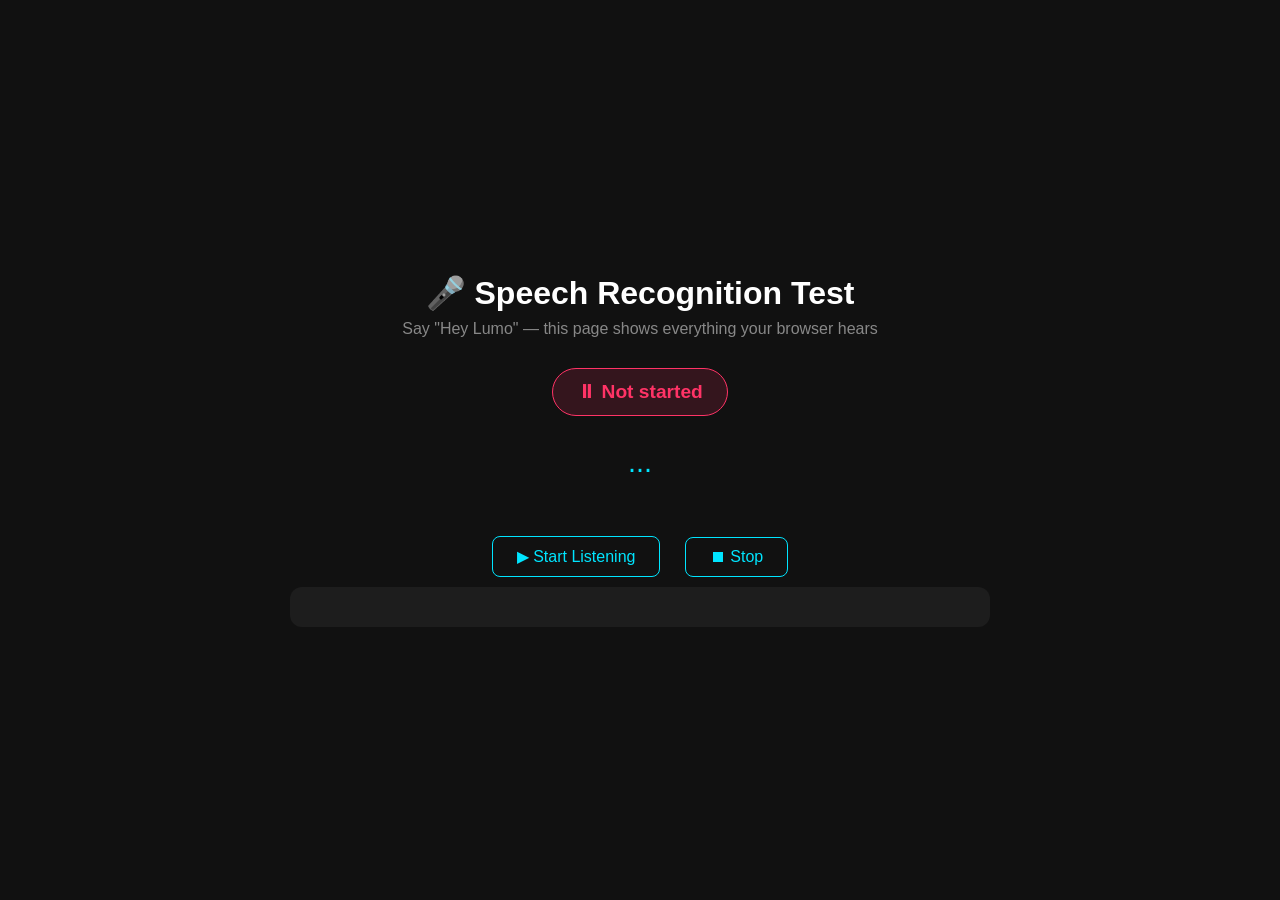
<file: frontend/test-speech.html>
<!DOCTYPE html>
<html lang="en">
<head>
    <meta charset="UTF-8">
    <title>🎤 Speech Test</title>
    <style>
        * { margin: 0; padding: 0; box-sizing: border-box; }
        body {
            font-family: 'Segoe UI', sans-serif;
            background: #111;
            color: #fff;
            min-height: 100vh;
            display: flex;
            flex-direction: column;
            align-items: center;
            justify-content: center;
            padding: 40px;
        }
        h1 { font-size: 2rem; margin-bottom: 8px; }
        .subtitle { color: #888; margin-bottom: 30px; }
        #status {
            font-size: 1.2rem;
            padding: 12px 24px;
            border-radius: 30px;
            margin-bottom: 30px;
            font-weight: 600;
        }
        .listening { background: rgba(0,229,255,0.15); color: #00e5ff; border: 1px solid #00e5ff; }
        .stopped { background: rgba(255,51,102,0.15); color: #ff3366; border: 1px solid #ff3366; }
        .wake { background: rgba(57,255,20,0.15); color: #39ff14; border: 1px solid #39ff14; }
        #live {
            font-size: 1.8rem;
            text-align: center;
            max-width: 600px;
            min-height: 60px;
            margin-bottom: 20px;
            color: #00e5ff;
        }
        #log {
            width: 100%;
            max-width: 700px;
            max-height: 400px;
            overflow-y: auto;
            background: rgba(255,255,255,0.05);
            border-radius: 12px;
            padding: 20px;
            font-family: monospace;
            font-size: 0.85rem;
            line-height: 1.8;
        }
        .log-entry { border-bottom: 1px solid rgba(255,255,255,0.05); padding: 4px 0; }
        .log-entry.wake-match { color: #39ff14; font-weight: bold; }
        .log-entry.interim { color: #555; }
        .timestamp { color: #444; margin-right: 8px; }
        button {
            margin: 10px;
            padding: 10px 24px;
            border: 1px solid #00e5ff;
            background: transparent;
            color: #00e5ff;
            border-radius: 8px;
            cursor: pointer;
            font-size: 1rem;
        }
        button:hover { background: rgba(0,229,255,0.1); }
    </style>
</head>
<body>
    <h1>🎤 Speech Recognition Test</h1>
    <p class="subtitle">Say "Hey Lumo" — this page shows everything your browser hears</p>

    <div id="status" class="stopped">⏸ Not started</div>

    <div id="live">...</div>

    <div>
        <button onclick="startListening()">▶ Start Listening</button>
        <button onclick="stopListening()">⏹ Stop</button>
    </div>

    <div id="log"></div>

    <script>
        const status = document.getElementById('status');
        const live = document.getElementById('live');
        const log = document.getElementById('log');
        let recognition = null;

        function addLog(text, cls = '') {
            const time = new Date().toLocaleTimeString();
            const div = document.createElement('div');
            div.className = 'log-entry ' + cls;
            div.innerHTML = `<span class="timestamp">${time}</span>${text}`;
            log.prepend(div);
        }

        function startListening() {
            const SR = window.SpeechRecognition || window.webkitSpeechRecognition;
            if (!SR) {
                status.textContent = '❌ Web Speech API not supported!';
                status.className = 'stopped';
                addLog('ERROR: Web Speech API not available. Use Chrome.', 'wake-match');
                return;
            }

            recognition = new SR();
            recognition.continuous = true;
            recognition.interimResults = true;
            recognition.lang = 'en-US';

            recognition.onstart = () => {
                status.textContent = '🎤 Listening...';
                status.className = 'listening';
                addLog('Recognition started');
            };

            recognition.onresult = (event) => {
                const last = event.results.length - 1;
                const result = event.results[last];
                const text = result[0].transcript.trim();
                const confidence = (result[0].confidence * 100).toFixed(0);

                live.textContent = text;

                if (result.isFinal) {
                    const lower = text.toLowerCase();
                    const isWake = lower.includes('hey lumo') ||
                                   lower.includes('a lumo') ||
                                   lower.includes('hey limo') ||
                                   lower.includes('hey luma');

                    if (isWake) {
                        status.textContent = '✅ WAKE WORD DETECTED!';
                        status.className = 'wake';
                        addLog(`✅ WAKE WORD MATCH: "${text}" (${confidence}%)`, 'wake-match');
                    } else {
                        addLog(`Final: "${text}" (${confidence}%)`, '');
                    }
                } else {
                    addLog(`Interim: "${text}"`, 'interim');
                }
            };

            recognition.onerror = (event) => {
                addLog(`Error: ${event.error}`, '');
                if (event.error !== 'no-speech' && event.error !== 'aborted') {
                    status.textContent = `⚠ Error: ${event.error}`;
                    status.className = 'stopped';
                }
            };

            recognition.onend = () => {
                addLog('Recognition ended — restarting...');
                setTimeout(() => {
                    try { recognition.start(); } catch(e) {}
                }, 200);
            };

            try {
                recognition.start();
            } catch(e) {
                addLog('Failed to start: ' + e.message);
            }
        }

        function stopListening() {
            if (recognition) {
                recognition.onend = null; // Prevent auto-restart
                recognition.stop();
                status.textContent = '⏸ Stopped';
                status.className = 'stopped';
                addLog('Stopped manually');
            }
        }
    </script>
</body>
</html>
</file>
